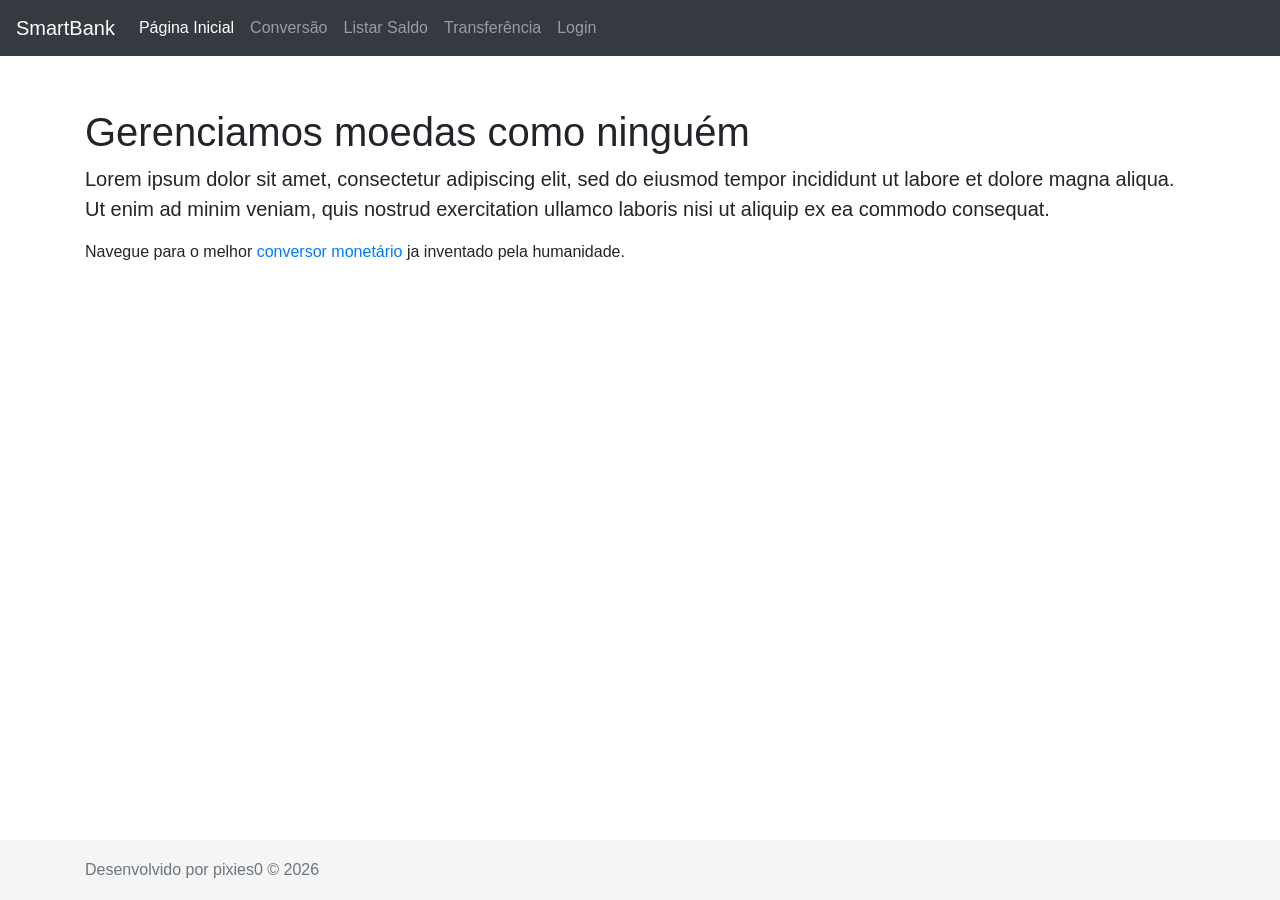
<file: index.html>
<!doctype html>
<html lang="en">
  <head>
    <meta charset="utf-8" />
    <meta
      name="viewport"
      content="width=device-width, initial-scale=1, shrink-to-fit=no"
    />
    <meta name="description" content="" />
    <meta name="author" content="" />

    <title>SmartBank</title>

    <!-- Bootstrap core CSS -->
    <link
      rel="stylesheet"
      href="https://cdn.jsdelivr.net/npm/bootstrap@4.0.0/dist/css/bootstrap.min.css"
      integrity="sha384-Gn5384xqQ1aoWXA+058RXPxPg6fy4IWvTNh0E263XmFcJlSAwiGgFAW/dAiS6JXm"
      crossorigin="anonymous"
    />

    <!-- Custom styles for this template -->
    <link href="styles.css" rel="stylesheet" />
  </head>

  <body>
    <header>
      <!-- Fixed navbar -->
      <nav class="navbar navbar-expand-md navbar-dark fixed-top bg-dark">
        <a class="navbar-brand" href="/index.html">SmartBank</a>
        <button
          class="navbar-toggler"
          type="button"
          data-toggle="collapse"
          data-target="#navbarCollapse"
          aria-controls="navbarCollapse"
          aria-expanded="false"
          aria-label="Toggle navigation"
        >
          <span class="navbar-toggler-icon"></span>
        </button>
        <div class="collapse navbar-collapse" id="navbarCollapse">
          <ul class="navbar-nav mr-auto">
            <li class="nav-item active">
              <a class="nav-link" href="#">
                Página Inicial
              </a>
            </li>
            <li class="nav-item">
              <a class="nav-link" href="#">
                Conversão
              </a>
            </li>
            <li class="nav-item">
              <a class="nav-link" href="#">
                Listar Saldo
              </a>
            </li>
            <li class="nav-item">
              <a class="nav-link" href="#">
                Transferência
              </a>
            </li>
            <li class="nav-item">
              <a class="nav-link" href="#">
                Login
              </a>
            </li>
          </ul>
        </div>
      </nav>
    </header>

    <!-- Begin page content -->
    <main role="main" class="container">
      <h1 class="mt-5">Gerenciamos moedas como ninguém</h1>
      <p class="lead">
        Lorem ipsum dolor sit amet, consectetur adipiscing elit, sed do eiusmod tempor incididunt ut labore et dolore magna aliqua.
        Ut enim ad minim veniam, quis nostrud exercitation ullamco laboris nisi ut aliquip ex ea commodo consequat.
      </p>
      <p>
        Navegue para o melhor<a href="/conversor.html"> conversor monetário </a> ja inventado pela humanidade.
      </p>
    </main>

    <footer class="footer">
      <div class="container">
        <span class="text-muted">Desenvolvido por pixies0 &copy; 2026</span>
      </div>
    </footer>

    <!-- Bootstrap core JavaScript
    ================================================== -->
    <!-- Placed at the end of the document so the pages load faster -->
    <script
      src="https://code.jquery.com/jquery-3.2.1.slim.min.js"
      integrity="sha384-KJ3o2DKtIkvYIK3UENzmM7KCkRr/rE9/Qpg6aAZGJwFDMVNA/GpGFF93hXpG5KkN"
      crossorigin="anonymous"
    ></script>
    <script
      src="https://cdn.jsdelivr.net/npm/popper.js@1.12.9/dist/umd/popper.min.js"
      integrity="sha384-ApNbgh9B+Y1QKtv3Rn7W3mgPxhU9K/ScQsAP7hUibX39j7fakFPskvXusvfa0b4Q"
      crossorigin="anonymous"
    ></script>
    <script
      src="https://cdn.jsdelivr.net/npm/bootstrap@4.0.0/dist/js/bootstrap.min.js"
      integrity="sha384-JZR6Spejh4U02d8jOt6vLEHfe/JQGiRRSQQxSfFWpi1MquVdAyjUar5+76PVCmYl"
      crossorigin="anonymous"
    ></script>
  </body>
</html>
</file>
<file: styles.css>
/* Sticky footer styles
-------------------------------------------------- */
html {
  position: relative;
  min-height: 100%;
}
body {
  /* Margin bottom by footer height */
  margin-bottom: 60px;
}
.footer {
  position: absolute;
  bottom: 0;
  width: 100%;
  /* Set the fixed height of the footer here */
  height: 60px;
  line-height: 60px; /* Vertically center the text there */
  background-color: #f5f5f5;
}


/* Custom page CSS
-------------------------------------------------- */
/* Not required for template or sticky footer method. */

body > .container {
  padding: 60px 15px 0;
}

.footer > .container {
  padding-right: 15px;
  padding-left: 15px;
}

code {
  font-size: 80%;
}
</file>
